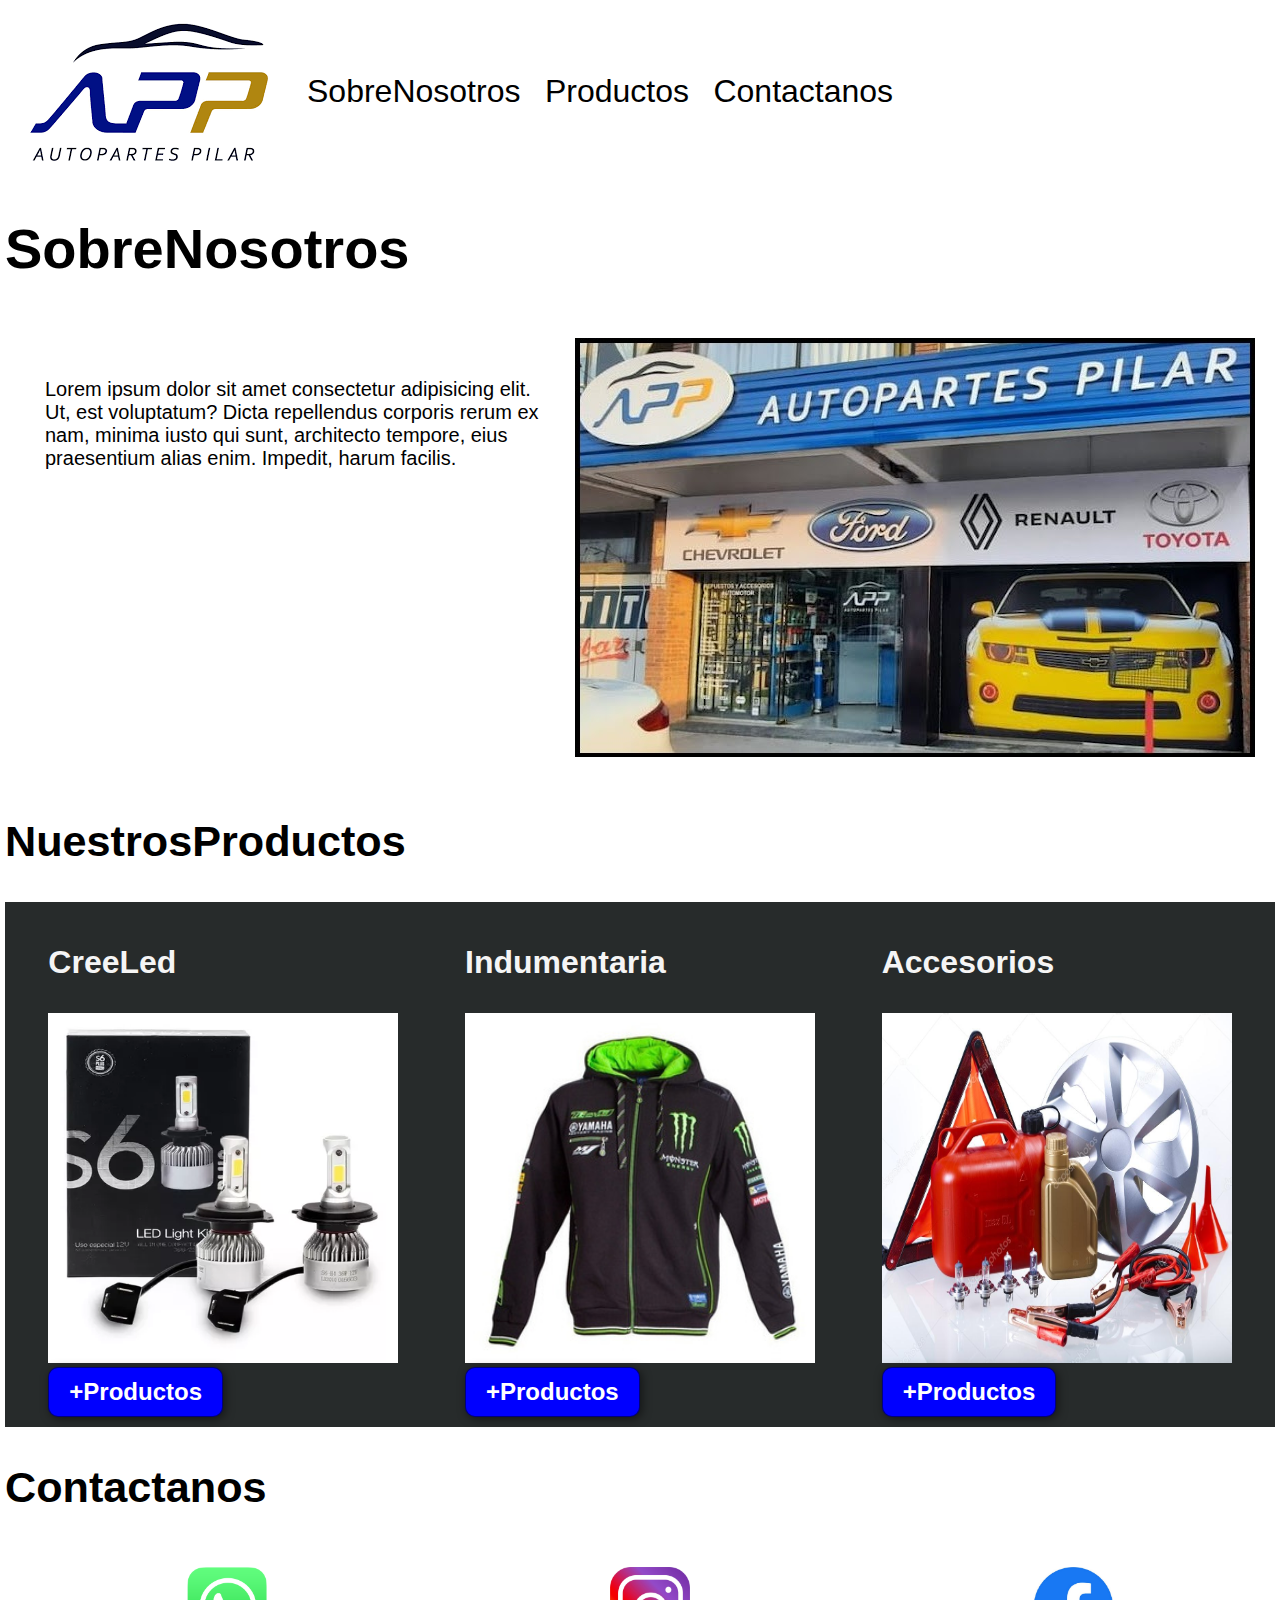
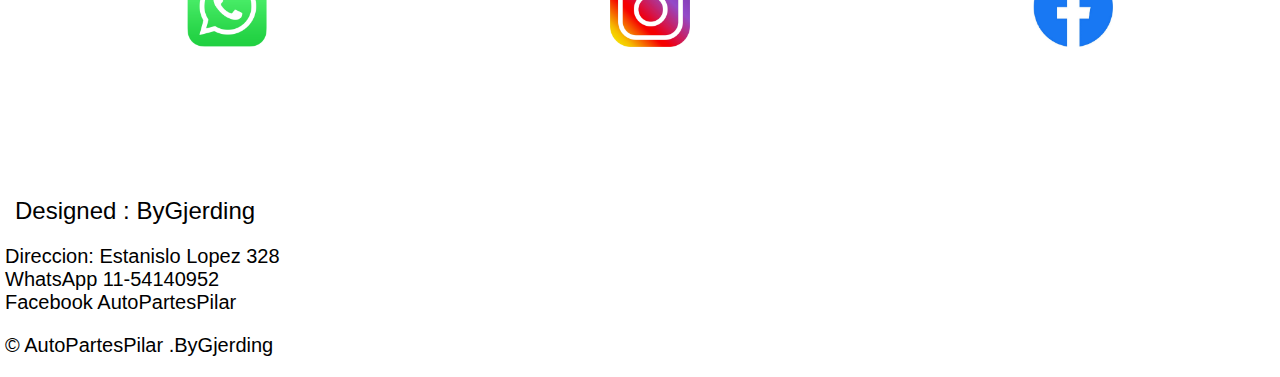
<file: index.html>
<!DOCTYPE html>
<html lang="en">

<head>
    <meta charset="UTF-8">
    <meta http-equiv="X-UA-Compatible" content="IE=edge">
    <meta name="viewport" content="width=device-width, initial-scale=1.0">
    <title>AutoPartesPilar</title>
    <link rel="stylesheet" href="index.css">
</head>

<body>
    <header>
        <div class="logo">
            <img src="mediaApp/appLogo.jpg" alt="">
            <div>
                <nav>
                    <a href="#SobreNosotros">SobreNosotros</a>
                    <a href="#NuestrosProductos">Productos</a>
                    <a href="#Contactanos">Contactanos</a>
                </nav>
            </div>
        </div>
    </header>

    <h1 class="titulosobrenos">SobreNosotros</h1>
    <section class="SobreNosotros">

        <div class="imgfrente">
            <img src="mediaApp/frenteApp.jpg" alt="">
        </div>

        <div class="sobrenostexto">
            <p class="SobreNosotros">Lorem ipsum dolor sit amet consectetur adipisicing elit. Ut, est voluptatum? Dicta repellendus corporis rerum ex nam, minima iusto qui sunt, architecto tempore, eius praesentium alias enim. Impedit, harum facilis.</p>
        </div>

    </section>



    <h2 #NuestrosProductos>NuestrosProductos</h2>
    <div class="flexbox">


        <div class="productos">
            <h3>CreeLed</h3>
            <img src="mediaApp/CreeLed.jpg" alt="" class="CreeLed">

            <form action="">
                <button>+Productos</button>
            </form>
        </div>

        <div class="productos">
            <h3>Indumentaria</h3>
            <img src="mediaApp/IndumentariaMonster.jpg" alt="" class="CreeLed">

            <form action="">
                <button>+Productos</button>
            </form>
        </div>

        <div class="productos">
            <h3>Accesorios</h3>
            <img src="mediaApp/AccesoriosAutomotor.jpg" alt="" class="CreeLed">

            <form action="">
                <button>+Productos</button>
            </form>
        </div>


    </div>


    <h2 class="titulocontactanos">
        Contactanos
    </h2>

    <section id="contactanos">

        <div class="img">

            <a href="https://wa.me/1154140952?textMe=%20interesa%20el%20producto.%20Tenes%20Stock?%20" class="img" target="_blank">
                <img src="mediaApp/LogoWsp.jpg" alt="">
            </a>

        </div>

        <div class="img">

            <a href="https://www.instagram.com/autopartes.pilar/" class="img" target="_blank">
                <img src="mediaApp/LogoInsta.jpg" alt="">
            </a>

        </div>

        <div class="img">

            <a href="https://www.facebook.com/autopartespilar/" class="img" target="_blank">
                <img src="mediaApp/LogoFacebook.jpg" alt="">
            </a>


        </div>

    </section>


    <footer>
        <div class="footer">
            <a href="ByGjerding.html" target="_blank" class="gj">Designed : ByGjerding</a>
            <p>
                Direccion: Estanislo Lopez 328 <br> WhatsApp 11-54140952 <br> Facebook AutoPartesPilar <br>
            </p>
            <p>&copy; AutoPartesPilar .ByGjerding</p>
        </div>
    </footer>
    <script src="index.js"></script>
</body>

</html>
</file>
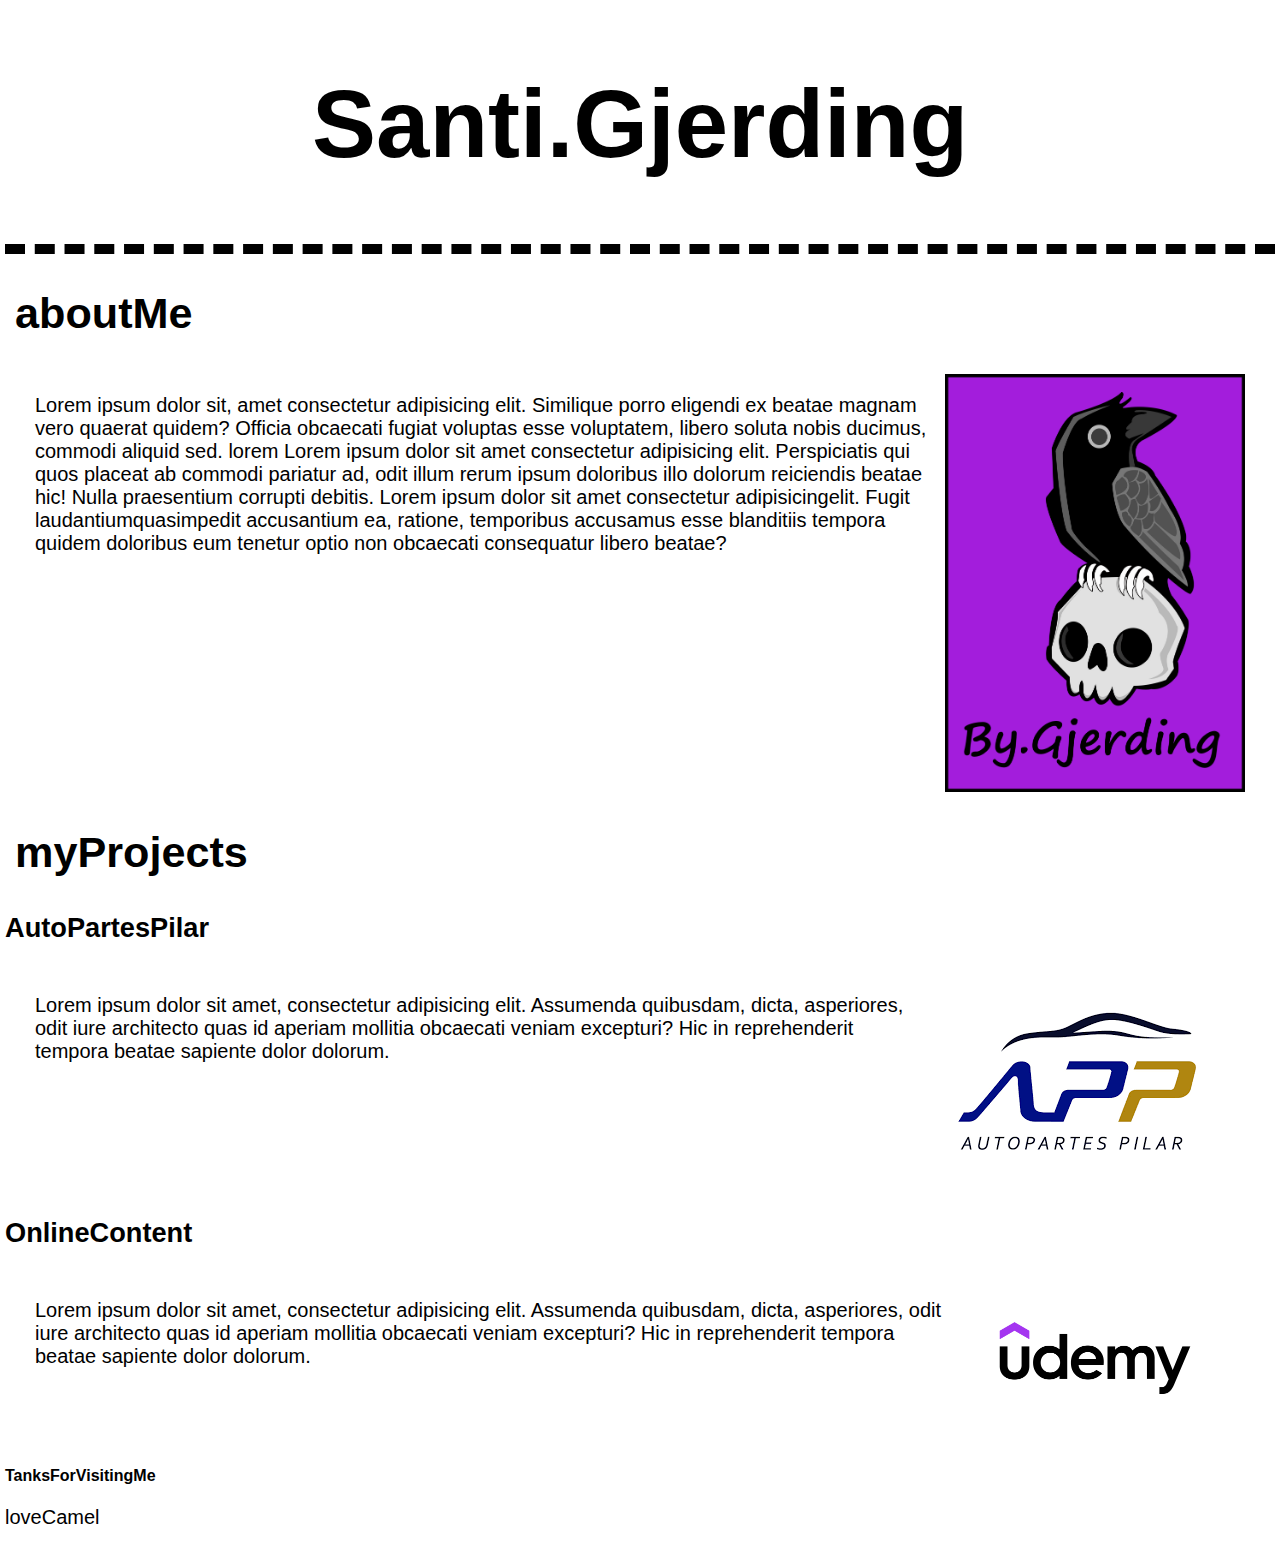
<file: ByGjerding.html>
<!DOCTYPE html>
<html lang="en">

<head>
    <meta charset="UTF-8">
    <meta http-equiv="X-UA-Compatible" content="IE=edge">
    <meta name="viewport" content="width=device-width, initial-scale=1.0">
    <title>ByGjerding</title>
    <link rel="stylesheet" href="ByGjerding.css">
</head>

<body>
    <header class="byGjerding">
        <div class="Container">
            <h1>Santi.Gjerding</h1>
        </div>
    </header>



    <h2 class="aboutMeH2"> aboutMe </h2>
    <div id="aboutMe">

        <p class="aboutMeText">
            Lorem ipsum dolor sit, amet consectetur adipisicing elit. Similique porro eligendi ex beatae magnam vero quaerat quidem? Officia obcaecati fugiat voluptas esse voluptatem, libero soluta nobis ducimus, commodi aliquid sed. lorem Lorem ipsum dolor sit amet
            consectetur adipisicing elit. Perspiciatis qui quos placeat ab commodi pariatur ad, odit illum rerum ipsum doloribus illo dolorum reiciendis beatae hic! Nulla praesentium corrupti debitis. Lorem ipsum dolor sit amet consectetur adipisicingelit.
            Fugit laudantiumquasimpedit accusantium ea, ratione, temporibus accusamus esse blanditiis tempora quidem doloribus eum tenetur optio non obcaecati consequatur libero beatae?</p>

        <img class="imgRaven" src="mediaApp/DarkRaven.Logo (1).jpg" alt="DarkRaven">

    </div>

    <h2 class="myProjectsH2">myProjects</h2>

    <h3 class="">AutoPartesPilar</h3>
    <div id="myProjects">

        <p class="myProjectText">Lorem ipsum dolor sit amet, consectetur adipisicing elit. Assumenda quibusdam, dicta, asperiores, odit iure architecto quas id aperiam mollitia obcaecati veniam excepturi? Hic in reprehenderit tempora beatae sapiente dolor dolorum.
        </p>
        <img class="LogoApp" src="mediaApp/appLogo.jpg" alt="">

    </div>

    <h3 class="">OnlineContent</h3>
    <div id="myProjects">

        <p class="myProjectText">Lorem ipsum dolor sit amet, consectetur adipisicing elit. Assumenda quibusdam, dicta, asperiores, odit iure architecto quas id aperiam mollitia obcaecati veniam excepturi? Hic in reprehenderit tempora beatae sapiente dolor dolorum.
        </p>
        <img class="Udemy" src="mediaApp/Udemy.jpg" alt="">

    </div>





    <footer class="Footer">
        <h4>TanksForVisitingMe</h4>
        <p>loveCamel</p>
    </footer>




</body>

</html>
</file>
<file: index.css>
* {
    box-sizing: border-box;
}

html {
    scroll-behavior: smooth
}

h1 {
    font-size: 3.5em;
}

h2 {
    font-size: 2.7em;
}

h3 {
    font-size: 2em;
}

p {
    font-size: 1.25em;
}

body {
    font-family: sans-serif;
    margin: 5px;
}

a {
    text-decoration: none;
    font-size: 2em;
    padding: 10px;
    color: black;
}

a:hover {
    color: blue;
}

.gj:hover {
    color: gold;
}

.gj {
    font-size: 1.5em;
}

header {
    display: flex;
    min-height: 170px;
    justify-content: space-between;
}

.logo {
    display: flex;
    align-items: center;
    justify-content: flex-end;
}

.SobreNosotros {
    display: flex;
    align-content: center;
    justify-content: center;
    padding: 20px;
}

.imgfrente {
    order: 2;
}

.sobrenostexto {
    order: 1;
}

button {
    font-size: 1.5em;
    font-weight: bold;
    padding: 10px 20px;
    border-radius: 10px;
    border: 1px solid rgba(0, 0, 0, 0.5);
    box-shadow: 2px 2px 10px rgba(0, 0, 0, 0.5);
    color: white;
    background-color: blue;
}

button:hover {
    background-color: darkblue;
}


/*Productos son divs chiquitos que cada uno tiene un producto adentro*/

.productos {
    background-color: rgb(39, 43, 43);
    color: whitesmoke;
}

.CreeLed {
    height: 350px;
    width: 350px;
}


/*   FlexBox es una box grande que almacena div(es decir, ,productos)*/

.flexbox {
    background-color: rgb(39, 43, 43);
    display: flex;
    flex-direction: row;
    flex-wrap: nowrap;
    padding: 10px;
    justify-content: space-around;
}

#contactanos {
    display: flex;
    justify-content: space-around;
}

#contactanos .img {
    width: 100px;
    height: 100px;
    display: flex;
    flex-direction: column;
    padding: 10px;
}

footer {
    margin-top: 150px;
}
</file>
<file: ByGjerding.css>
* {
    box-sizing: border-box;
}

html {
    scroll-behavior: smooth
}

h1 {
    font-size: 3em;
}

h2 {
    font-size: 2.7em;
}

h3 {
    font-size: 1.7em;
}

p {
    font-size: 1.25em;
}

body {
    font-family: sans-serif;
    margin: 5px;
}

a {
    text-decoration: none;
    font-size: 2em;
    padding: 10px;
    color: black;
}

a:hover {
    color: blue;
}

header {
    border-bottom-width: 10px;
    border-bottom-style: dashed;
    border-bottom-color: black;
}

.byGjerding {
    display: flex;
    justify-content: center;
    font-size: 2em;
}

.aboutMeH2 {
    font-size: 2.7em;
    padding-left: 10px;
}

#aboutMe {
    display: flex;
    margin: 30px;
    min-height: 20px;
}

.imgRaven {
    max-width: 300px;
    height: auto;
}

.myProjectsH2 {
    font-size: 2.7em;
    padding-left: 10px;
}

#myProjects {
    display: flex;
    justify-content: center;
    margin: 30px;
    min-height: 20px;
}

.Udemy {
    max-width: 300px;
    height: auto;
}

.LogoApp {
    max-width: 300px;
    height: auto;
    margin: 20px;
}

.footer {}
</file>
